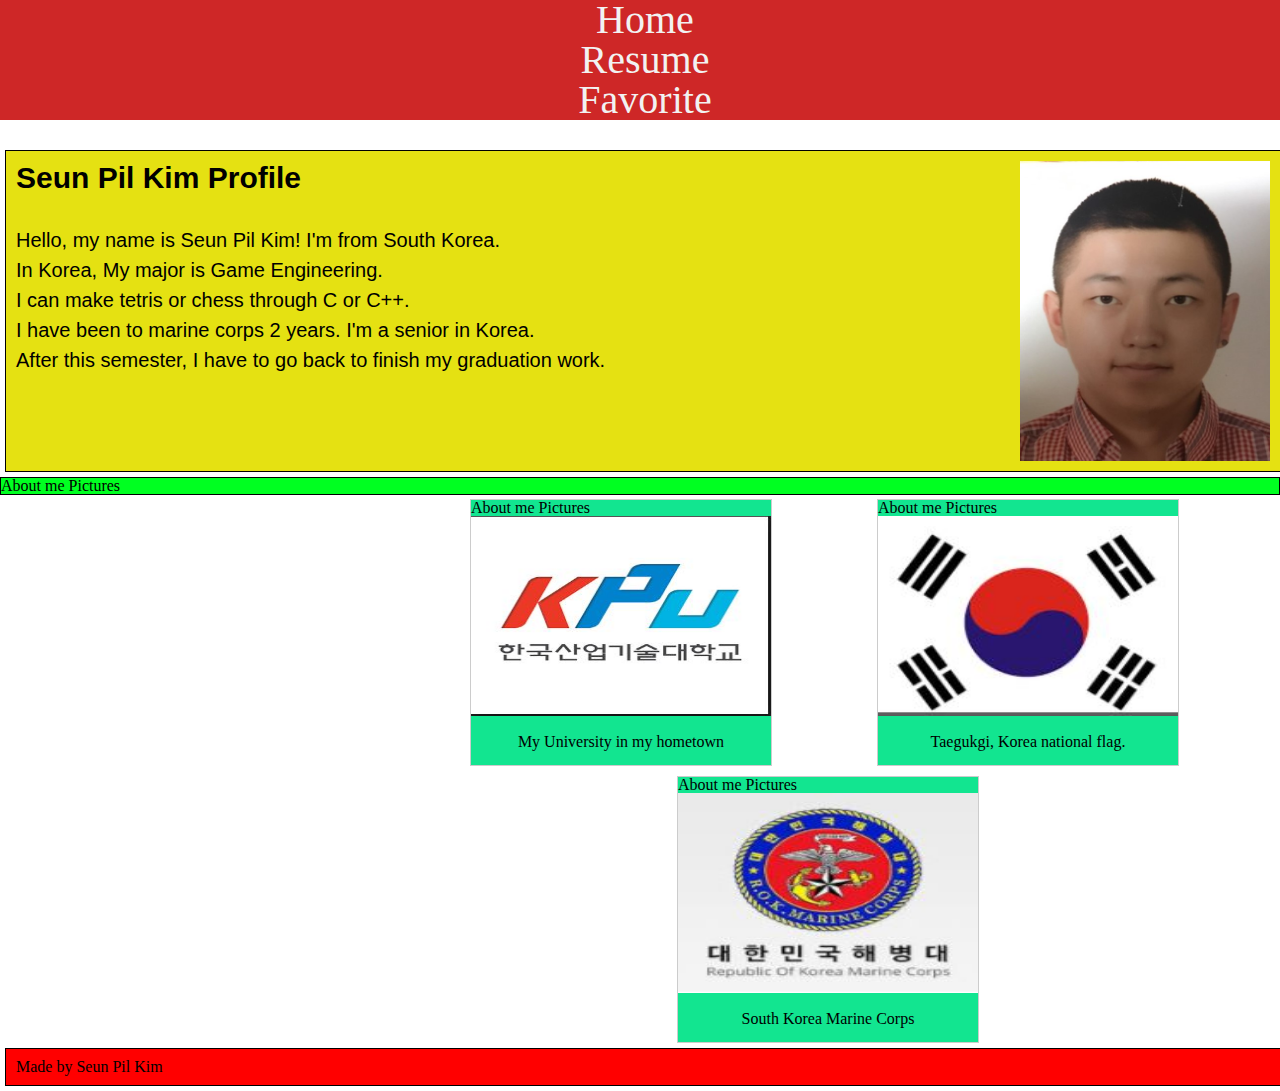
<file: index.html>
<!DOCTYPE html>
<html lang="en">

<head>
	<meta charset="UTF-8">
	<title>ITMD-361 Seun Pil Kim Project2</title>
  <link rel="stylesheet" type="text/css" href="styles.css">
</head>

<body>
  <header>
    <nav id="mmenu">
			<a href="#">Home</a>
      <a href="resume.html">Resume</a>
			<a href="favorite.html">Favorite</a>
    </nav>
  </header>
 
  <section id="about">
    <img id="profilephoto" src="image/profile.jpg" alt="Profile photo" title="Profile photo">
    <h1>Seun Pil Kim Profile</h1>
    <p>Hello, my name is Seun Pil Kim! I'm from South Korea.</p> <p>In Korea, My major is Game Engineering.
		</p><p>I can make tetris or chess through C or C++.</p><p> I have been to marine corps 2 years. I'm a senior in Korea.
		</p><p>After this semester, I have to go back to finish my graduation work.</p>
  </section>    
	<section id="picture"><h2>About me Pictures</h2>
    <section class="gallery"><h2>About me Pictures</h2>
      <a target="_blank" href="image/korea.JPG">
      <img src="image/korea.JPG" alt="korea Image" width="300" height="200"></a>
    <section class="desc"><h2>Taegukgi, Korea national flag.</h2></section>
  </section>
  <section class="gallery"><h2>About me Pictures</h2>
    <a target="_blank" href="image/kpu.JPG">
    <img src="image/kpu.JPG" alt="kpu Image" width="300" height="200"></a>
    <section class="desc"><h2>My University in my hometown</h2></section>
  </section>
  <section class="gallery2"><h2>About me Pictures</h2>
    <a target="_blank" href="image/marine.JPG">
    <img src="image/marine.JPG" alt="marine Image" width="300" height="200"></a>
    <section class="desc"><h2>South Korea Marine Corps</h2></section>
  </section>
  </section> 
  <footer ID="contact">
      <p>Made by Seun Pil Kim </p>  
  </footer>
</body>

</html>
</file>
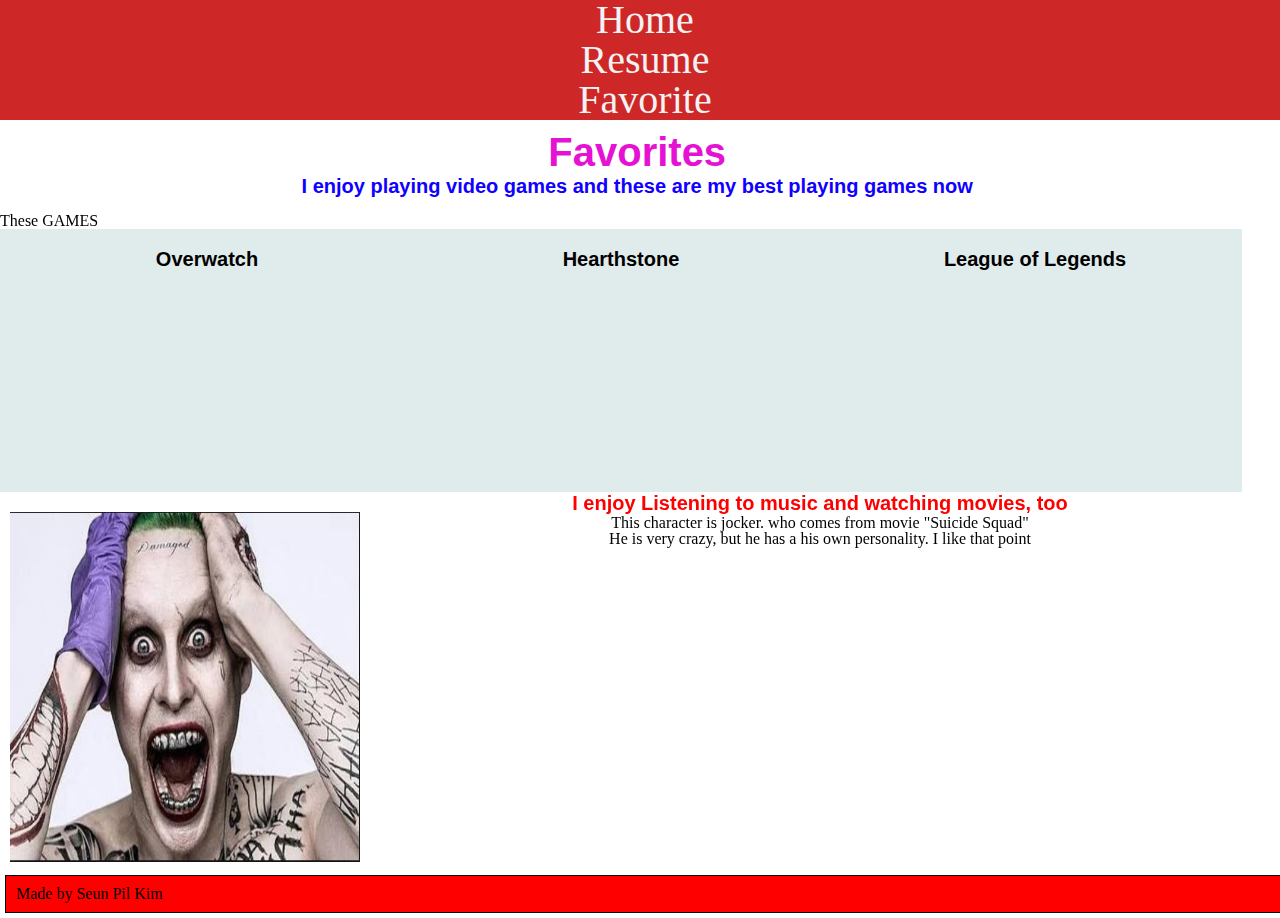
<file: favorite.html>
<!DOCTYPE html>
<html lang="en">

<head>
	<meta charset="UTF-8">
	<title>ITMD-361 Seun Pil Kim Project2</title>
  <link rel="stylesheet" type="text/css" href="styles.css">
</head>
<body>
  <header>
		<nav id="mmenu">
		<a href="index.html">Home</a>
    <a href="resume.html">Resume</a>
		<a href="favorite.html">Favorite</a>
    </nav>
  </header>
    
	<section id="Favorites">
	<h1>Favorites</h1>
	<h2>I enjoy playing video games and these are my best playing games now</h2>
	</section>
  <section class="row"><h2>These GAMES</h2>
  <section class="column"><h2>Overwatch</h2>
  <iframe class="vid" width="200" height="200" src="https://www.youtube.com/embed/3W4N3Uqq8y8" allowfullscreen></iframe>     
	</section>
  <section class="column"><h2>Hearthstone</h2>
  <iframe width="200" height="200" src="https://www.youtube.com/embed/S83trqLY70M" allowfullscreen></iframe>      
  </section>
  <section class="column"><h2>League of Legends</h2>
  <iframe width="200" height="200" src="https://www.youtube.com/embed/rYSjBQhFq3A" allowfullscreen></iframe>      
  </section>
  </section>
	<section id="music">
	<img id="jockerphoto" src="image/jocker.JPG" alt="jocker photo" title="jocker photo">
	<h2>I enjoy Listening to music and watching movies, too</h2>
	<p>This character is jocker. who comes from movie "Suicide Squad"</p>
	<p>He is very crazy, but he has a his own personality. I like that point</p>
	<iframe class="vid" width="500" height="300" src="https://www.youtube.com/embed/VBrBpe0DPDY" allowfullscreen></iframe>
	</section>
  <footer ID="contact">
  <p>Made by Seun Pil Kim </p>  
  </footer>
</body>

</html>
</file>
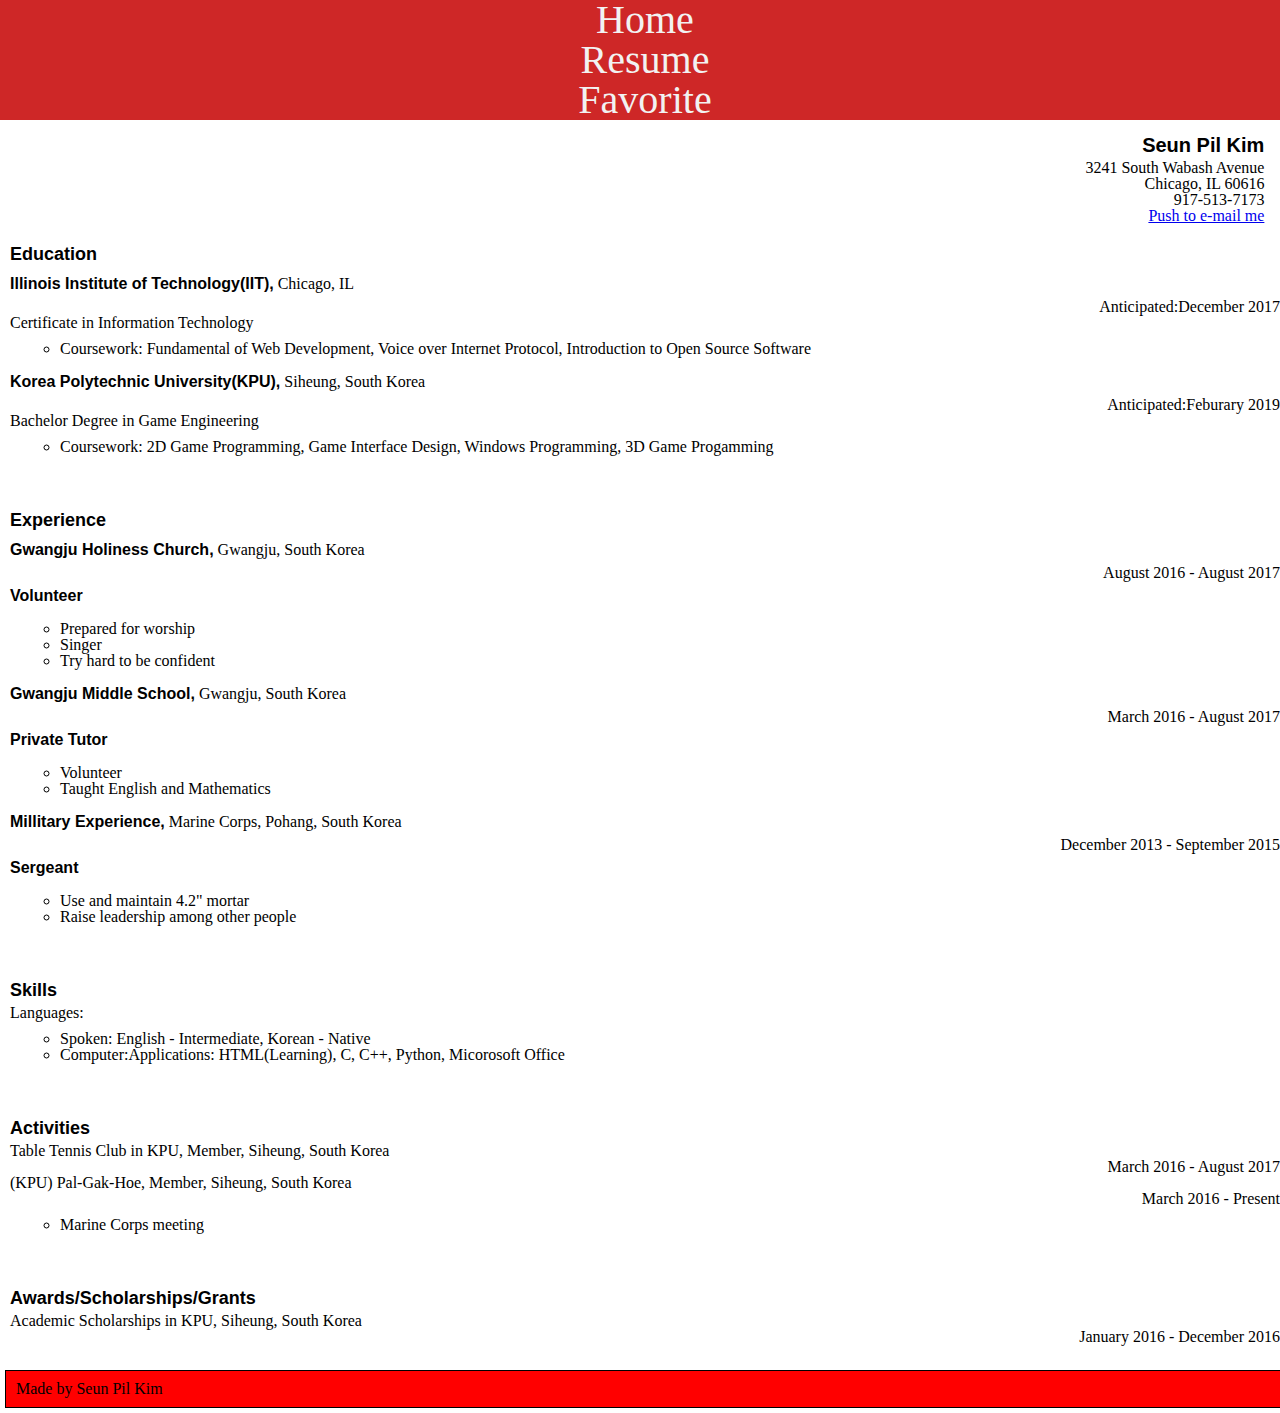
<file: resume.html>
<!DOCTYPE html>
<html lang="en">

<head>
	<meta charset="UTF-8">
	<title>ITMD-361 Seun Pil Kim Project2</title>
    <link rel="stylesheet" type="text/css" href="styles.css">
</head>

<body>
  <header>
    <nav id="mmenu">
    <a href="index.html">Home</a>
    <a href="resume.html">Resume</a>
		<a href="favorite.html">Favorite</a>
    </nav>
  </header>
  
  <section id="personal">
	<h1>Seun Pil Kim</h1>
	<p>3241 South Wabash Avenue</p>
	<p>Chicago, IL 60616</p>
	<p>917-513-7173</p>
	<address>
		<a href="mailto:skim161@hawk.iit.edu">Push to e-mail me</a>
  </address>  
  </section>       
  <section id="Education">
  <h2>Education</h2> 
	<p><strong>Illinois Institute of Technology(IIT),</strong> Chicago, IL
	<p id ="date">Anticipated:December 2017</p>
	<p>Certificate in Information Technology</p>
	<ul>
		<li> Coursework: Fundamental of Web Development, Voice over Internet Protocol, Introduction to Open Source Software</li>
	</ul>
	<p><strong>Korea Polytechnic University(KPU),</strong> Siheung, South Korea
	<p id ="date2">Anticipated:Feburary 2019</p>
	<p>Bachelor Degree in Game Engineering</p>
	<ul>
		<li>Coursework: 2D Game Programming, Game Interface Design, Windows Programming, 3D Game Progamming</li>
	</ul>
  </section> 
  <section id="Experience">
	<h2>Experience</h2>
	<p><strong>Gwangju Holiness Church,</strong> Gwangju, South Korea
	<p id ="date3">August 2016 - August 2017</p>
	<p><strong>Volunteer</strong></p>
	<ul>
		<li>Prepared for worship</li>
		<li>Singer</li>
		<li>Try hard to be confident</li>
	</ul>
	<p><strong>Gwangju Middle School,</strong> Gwangju, South Korea
	<p id ="date4">March 2016 - August 2017</p>
	<p><strong>Private Tutor</strong></p>
	<ul>
		<li>Volunteer</li>
		<li>Taught English and Mathematics</li>
	</ul>
	<p><strong>Millitary Experience,</strong> Marine Corps, Pohang, South Korea
	<p id ="date5">December 2013 - September 2015</p>
	<p><strong>Sergeant</strong></p>
	<ul>
		<li>Use and maintain 4.2" mortar</li>
		<li>Raise leadership among other people</li>
	</ul>
  </section>    
	<section id="Skills">
	<h2>Skills</h2>
	<p>Languages:</p>
	<ul>
		<li>Spoken: English - Intermediate, Korean - Native</li>
		<li>Computer:Applications: HTML(Learning), C, C++, Python, Micorosoft Office</li>
	</ul>
	</section>
  <section id="Activities">
	<h2>Activities</h2>
	<p>Table Tennis Club in KPU, Member, Siheung, South Korea
	<p id ="date6">March 2016 - August 2017</p>
	<p>(KPU) Pal-Gak-Hoe, Member, Siheung, South Korea
	<p id ="date7">March 2016 - Present</p>
	<ul>
		<li>Marine Corps meeting</li>
	</ul>
	</section>
	<section id="Awards">
	<h2>Awards/Scholarships/Grants</h2>
	<p>Academic Scholarships in KPU, Siheung, South Korea
	<p id ="date8">January 2016 - December 2016</p>
	</section>
  <footer ID="contact">
    <p>Made by Seun Pil Kim </p>  
  </footer>
</body>

</html>
</file>
<file: styles.css>
/*  CSS Reset
/* http://meyerweb.com/eric/tools/css/reset/ 
   v2.0 | 20110126
   License: none (public domain)
*/
html, body, div, span, applet, object, iframe,
h1, h2, h3, h4, h5, h6, p, blockquote, pre,
a, abbr, acronym, address, big, cite, code,
del, dfn, em, img, ins, kbd, q, s, samp,
small, strike, strong, sub, sup, tt, var,
b, u, i, center,
dl, dt, dd, ol, ul, li,
fieldset, form, label, legend,
table, caption, tbody, tfoot, thead, tr, th, td,
article, aside, canvas, details, embed, 
figure, figcaption, footer, header, hgroup, 
menu, nav, output, ruby, section, summary,
time, mark, audio, video {
	margin: 0;
	padding: 0;
	border: 0;
	font-size: 100%;
	font: inherit;
	vertical-align: baseline;
}
/* HTML5 display-role reset for older browsers */
article, aside, details, figcaption, figure, 
footer, header, hgroup, menu, nav, section {
	display: block;
}
body {
	line-height: 1;
}
ol, ul {
	list-style: none;
}
blockquote, q {
	quotes: none;
}
blockquote:before, blockquote:after,
q:before, q:after {
	content: '';
	content: none;
}
table {
	border-collapse: collapse;
	border-spacing: 0;
}

/* Add Project 2 CSS code --------------------------------------------------------------------------------------------*/

/* Main navigation bar -----------------------------------------------------------------------------------------------*/
#mmenu {
  overflow: hidden;
  background-color: #ce2727;
  position: fixed;
  top: 0;
	left: 0;
  width: 100%;
  margin-bottom: 10px;
}

/* Links inside the navbar */
#mmenu a {
  
  display: block;
  color: #f2f2f2;
  text-align: center;
  margin-left: 10px;
	
	font-size: 250%;
  text-decoration: none;
}

#mmenu a:hover {
  background-color: #111111;
}

/*----------------------------------------------------------------------------------------------------------------------*/

#profilephoto
{
  float: right;
	height: 300px;
  width: 250px;
} 

#jockerphoto
{
  float: left;
	height: 350px;
  width: 350px;
	margin-top: 20px;
} 

/*----------------------------------------------------------------------------------------------------------------------*/

#about
{
  overflow: auto;
  width: 98%;
  margin-top: 150px;
  margin-bottom: 5px;
  margin-right: 150px;
  margin-left: 5px;
  padding: 10px;
  border: 1px solid black;
	background-color: #e5e112;
}

#about h1
{
  margin-left: 0px;
	margin-bottom: 30px;
  font: bold 30px arial, serif;
}

#about h2
{
  margin-left: 0px;
  font: bold 25px/30px arial, serif;
}

#about p
{
  margin-left: 0px;
  font:  20px/30px arial, serif;
}


#picture
{
	border: 1px solid black;
	background-color:#00ff21;
}
#koreaphoto
{
	width:300px;
	height:200px;
}
#koreaphoto2
{
	width:300px;
	height:200px;
}
#koreaphoto3
{
	width:300px;
	height:200px;
}


section.gallery {
  margin: 5px;
  border: 1px solid #ccc;
  float: right;
  width: 300px;
  margin-right: 100px;
	background-color: #12e590;
}

section.gallery:hover {
  border: 1px solid #777;
}

section.gallery img {
  width: 300px;
  height: 200px;
}

section.gallery2 {
  margin: 5px;
  border: 1px solid #ccc;
  float: right;
  width: 300px;
  margin-right: 300px;
	background-color: #12e590;
}

section.gallery2:hover {
  border: 1px solid #777;
}

section.gallery2 img {
  width: 300px;
  height: 200px;
}


section.desc {
  padding: 15px;
  text-align: center;
}

#contact
{
  overflow: auto;
  width: 98%;
  margin-top: 25px;
  margin-bottom: 5px;
  margin-right: 150px;
  margin-left: 5px;
  padding: 10px;
  border: 1px solid black;
	background-color: red;
}

/* Resume CSS --------------------------------------------------------------------------------------------*/
#personal
{
	text-align: right;
  overflow: auto;
  width: 98%;
  margin-top: 120px;
  margin-bottom: 5px;
	margin-right: 0px;
  padding: 10px;
}
#personal h1
{
	font:  bold 20px/30px arial, serif;
}
#Education
{
	margin-left:10px;
}
#date{
	text-align: right;
}
#date2{
	text-align: right;
}
#date3{
	text-align: right;
}
#date4{
	text-align: right;
}
#date5{
	text-align: right;
}
#date6{
	text-align: right;
}
#date7{
	text-align: right;
}
#date8{
	text-align: right;
}

#Education h2
{
	font:  bold 18px/30px arial, serif;
} 
#Education strong
{
	font:  bold 16px/30px arial, serif;
}
#Education ul
{
	margin-left: 50px;
	margin-bottom: 10px;
	margin-top: 10px;
	list-style-type: circle;
}
#Experience
{
	margin-top: 50px;
	margin-left:10px;
}
#Experience h2
{
	font:  bold 18px/30px arial, serif;
} 
#Experience strong
{
	font:  bold 16px/30px arial, serif;
}
#Experience ul
{
	margin-left: 50px;
	margin-bottom: 10px;
	margin-top: 10px;
	list-style-type: circle;
}
#Skills
{
	margin-top: 50px;
	margin-left:10px;
}
#Skills h2
{
	font:  bold 18px/30px arial, serif;
} 
#Skills ul
{
	margin-left: 50px;
	margin-bottom: 10px;
	margin-top: 10px;
	list-style-type: circle;
}
#Activities
{
	margin-top: 50px;
	margin-left:10px;
}
#Activities h2
{
	font:  bold 18px/30px arial, serif;
} 
#Activities ul
{
	margin-left: 50px;
	margin-bottom: 10px;
	margin-top: 10px;
	list-style-type: circle;
}
#Awards
{
	margin-top: 50px;
	margin-left:10px;
}
#Awards h2
{
	font:  bold 18px/30px arial, serif;
} 

/*----------------------------------------------------------------------------------------------------------------------*/

#Favorites
{
	text-align: center;
  overflow: auto;
  width: 98%;
  margin-top: 120px;
  margin-bottom: 5px;
	margin-right: 0px;
  padding: 10px;
}
#Favorites h1
{
	font:  bold 40px arial, serif;
	color: #e512d3;
} 
#Favorites h2
{
	font:  bold 20px arial, serif;
	color: #1000ff;
} 
#music
{
	margin-left:10px;
	text-align: center;
}
	
#music h2
{
	font:  bold 20px arial, serif;
	color:#ff0000;
}
.column {
  float: left;
  width: 30%;
  padding: 15px;
  text-align: center;
  background-color: #e0ebeb; 
}
.column h2{
  text-align: center;
  font: bold 20px/30px arial, serif;
}

.row:after {
  content: "";
  display: table;
  clear: both;
}

@media (max-width:600px) {
  .column {
    width: 100%;
  }
}
</file>
